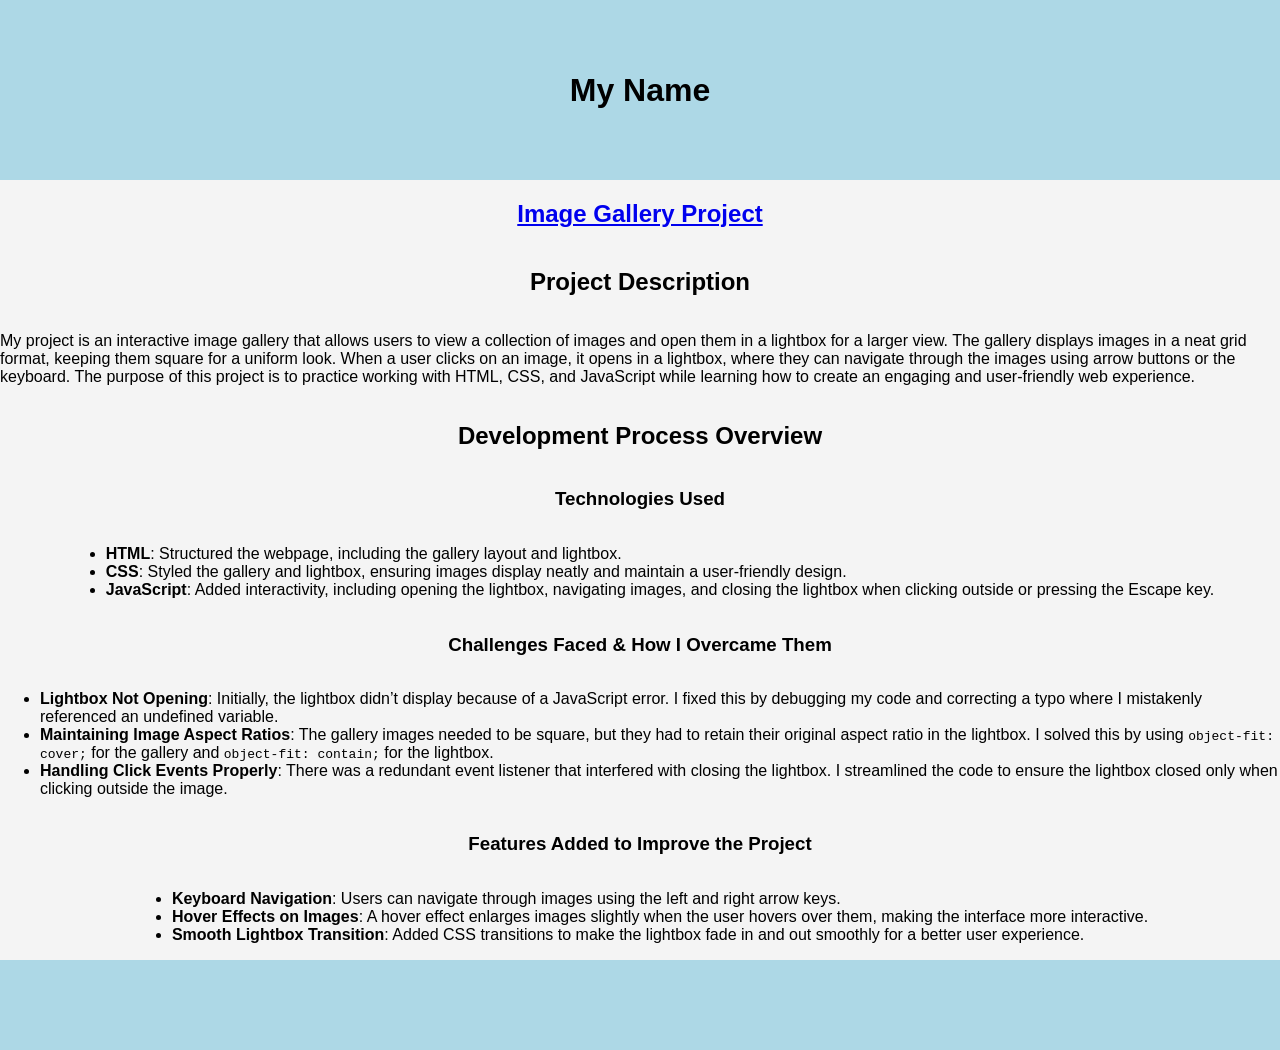
<file: index.html>
<!DOCTYPE html>
<html>
    <head>
        <meta charset="utf-8">
        <meta name="viewport" content="width=device-width">
        <meta name="author" content="Ms. Langdon">
        <title>Image Gallery</title>
        <link href="style.css" rel="stylesheet" type="text/css" />
    </head>
    <body>
        <header>
            <h1>My Name</h1>
        </header>
        <main>
            <a href="imageGallery.html"><h2>Image Gallery Project</h2></a>
            <h2>Project Description</h2>
            <p>My project is an interactive image gallery that allows users to view a collection of images and open them in a lightbox for a larger view. The gallery displays images in a neat grid format, keeping them square for a uniform look. When a user clicks on an image, it opens in a lightbox, where they can navigate through the images using arrow buttons or the keyboard. The purpose of this project is to practice working with HTML, CSS, and JavaScript while learning how to create an engaging and user-friendly web experience.</p>
            
            <h2>Development Process Overview</h2>
        
            <h3>Technologies Used</h3>
            <ul>
                <li><strong>HTML</strong>: Structured the webpage, including the gallery layout and lightbox.</li>
                <li><strong>CSS</strong>: Styled the gallery and lightbox, ensuring images display neatly and maintain a user-friendly design.</li>
                <li><strong>JavaScript</strong>: Added interactivity, including opening the lightbox, navigating images, and closing the lightbox when clicking outside or pressing the Escape key.</li>
            </ul>
        
            <h3>Challenges Faced & How I Overcame Them</h3>
            <ul>
                <li><strong>Lightbox Not Opening</strong>: Initially, the lightbox didn’t display because of a JavaScript error. I fixed this by debugging my code and correcting a typo where I mistakenly referenced an undefined variable.</li>
                <li><strong>Maintaining Image Aspect Ratios</strong>: The gallery images needed to be square, but they had to retain their original aspect ratio in the lightbox. I solved this by using <code>object-fit: cover;</code> for the gallery and <code>object-fit: contain;</code> for the lightbox.</li>
                <li><strong>Handling Click Events Properly</strong>: There was a redundant event listener that interfered with closing the lightbox. I streamlined the code to ensure the lightbox closed only when clicking outside the image.</li>
            </ul>
        
            <h3>Features Added to Improve the Project</h3>
            <ul>
                <li><strong>Keyboard Navigation</strong>: Users can navigate through images using the left and right arrow keys.</li>
                <li><strong>Hover Effects on Images</strong>: A hover effect enlarges images slightly when the user hovers over them, making the interface more interactive.</li>
                <li><strong>Smooth Lightbox Transition</strong>: Added CSS transitions to make the lightbox fade in and out smoothly for a better user experience.</li>
            </ul>
            
            
        </main>
        <footer></footer>
        <script src="script.js"></script>
    </body>
</html>
</file>
<file: style.css>
/* Day 2: style page and continer, enlarg image on hover */
/* General body styling - complete */
body {
    font-family: Arial, sans-serif;
    margin: 0;
    padding: 0;
    /* display: flex;
    justify-content: center;
    align-items: center; */
    /* min-height: 100vh; */
    /* background-color: #f4f4f4; */
}
header {
    height: 20vh;
    background-color: lightblue;
    display: flex;
    justify-content: center;
    align-items: center;
}
main {
    min-height: 70vh;
    display: flex;
    flex-direction: column;
    justify-content: center;
    align-items: center;
    background-color: #f4f4f4;
}
footer {
    height: 10vh;
    background-color: lightblue;
    display: flex;
    justify-content: center;
    align-items: center;
}
/* Gallery container layout */
#gallery-container {
    display: grid;
    grid-template-columns: repeat(3, 1fr);
    gap: 10px;
    /*************************** add images day ****************************/
    max-width: 800px;
    /********************************************************************/
    padding: 10px;
    background-color: #fff;
    border: 1px solid #ddd;
    border-radius: 5px;
}
/* Styling for images in the gallery */
#gallery-container img {
    /*************************** add images day ****************************/
    width: 100%;
    /********************************************************************/
    border-radius: 5px;
    transition: transform 0.3s ease;
    filter: grayscale(50%) contrast(80%) brightness(0.9);
    aspect-ratio: 1;
    object-fit: cover;
}
 /* Hover effect for images*/
#gallery-container img:hover {
    transform: scale(1.1);
    filter: none;
}
/* Styling combined image and caption as figure */
#gallery-container figure {
    margin: 0;
    padding: 10px;
    text-align: center;
    
}
/* Style caption */
#gallery-container figcaption {
    margin-top: 5px;
    font-size: 0.9rem;
    color: #555;
    font-style: italic;
}
/* Lightbox container styling - complete*/
#lightbox {
    position: fixed;
    /*************************** add images day ****************************/
    top: 0;
    /********************************************************************/
    left: 0;
    width: 100%;
    height: 100%;
    background-color: rgba(0, 0, 0, 0.8);
    display: flex;
    justify-content: center;
    align-items: center;
    visibility: hidden;
    opacity: 0;
    transition: opacity 0.3s ease;
}
/* Show lightbox when active - complete */
#lightbox.visible {
    visibility: visible;
    opacity: 1;
}
/*************************** add images day ****************************/
#lightbox img {
    max-width: 50vw;
    max-height: 50vh;
}
/********************************************************************/
.lightbox-content img {
    max-width: 90%;
    max-height: 90%;
    border-radius: 5px;
}

  .lightbox-content {
    position: relative;
    display: flex;
    align-items: center;
}

.lightbox-content button {
    /*************************** add images day ****************************/
    position: fixed;
    top: 50%;
    transform: translateY(-50%);
    /********************************************************************/
    background-color: rgba(0, 0, 0, 0.6);
    color: white;
    border: none;
    font-size: 1.5rem;
    cursor: pointer;
    padding: 0.5rem;
    margin: 0 1rem;
    border-radius: 50%;
}
/*************************** add images day ****************************/
#prev {
    left: 20vw;
}
#next {
    right: 20vw;
}
#spinner {
    width: 50px;
    height: 50px;
    border: 5px solid rgba(255, 255, 255, 0.3);
    border-top: 5px solid white;
    border-radius: 50%;
    animation: spin 1s linear infinite;
}

@keyframes spin {
    from {
        transform: rotate(0deg);
    }
    to {
        transform: rotate(360deg);
    }
}

@media (max-width: 768px) {
    #gallery-container {
        grid-template-columns: repeat(2, 1fr);
    }
}

@media (max-width: 480px) {
    #gallery-container {
        grid-template-columns: 1fr;
    }

    #gallery-container img {
        max-width: 100%;
        height: auto;
    }
}
</file>
